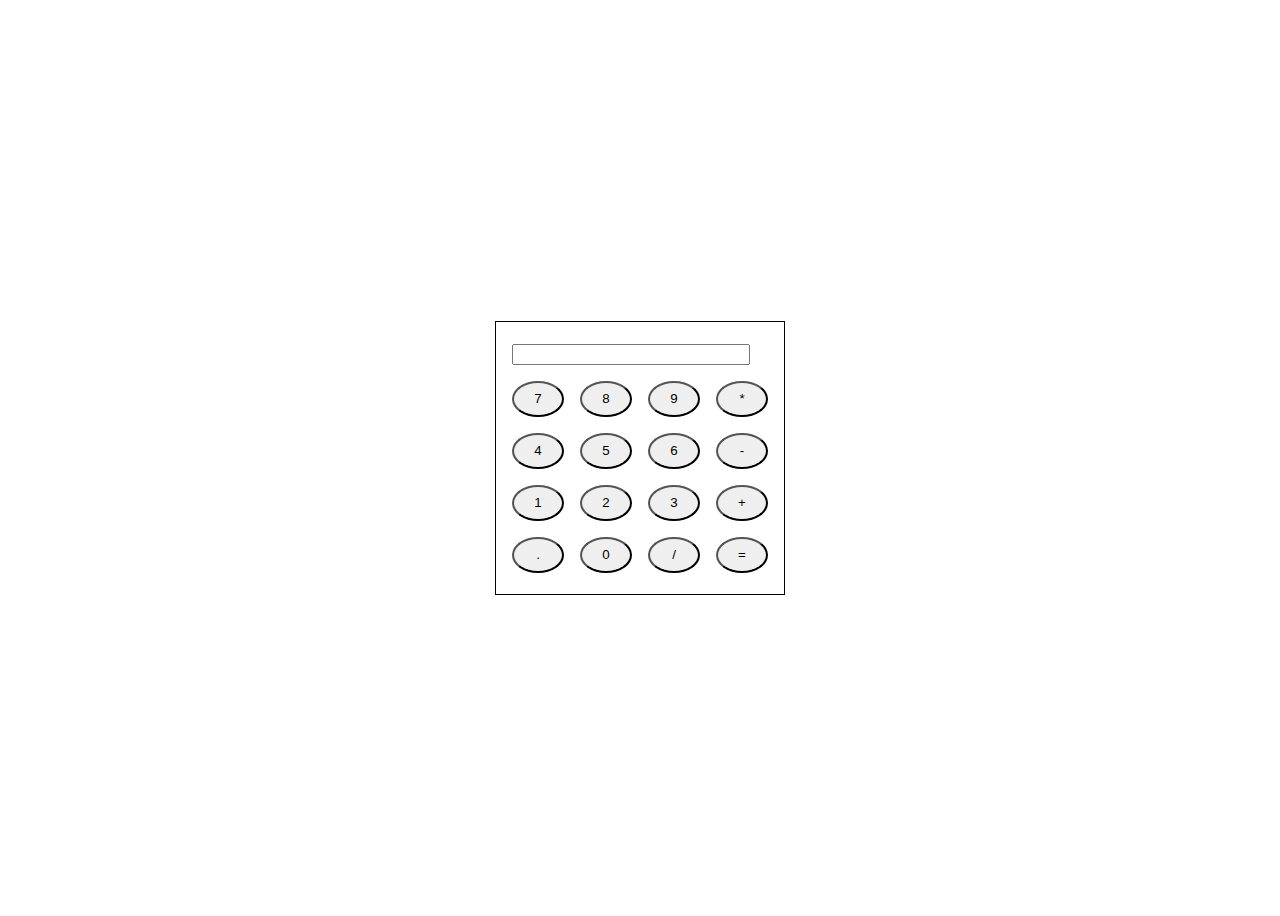
<file: calculator/index.html>
<!DOCTYPE html>
<html lang="en">
<head>
    <meta charset="UTF-8">
    <meta name="viewport" content="width=device-width, initial-scale=1.0">
    <title>Calculator</title>
    <link rel="stylesheet" href="styles.css">
</head>
<body>
    <div class="container">
    <div>
        <input  id="in"><label class="hid" for="in">Enter a number</label>
    </div>
    <div class="btncon">
  <button class="btn">7</button>
  <button class="btn">8</button>
  <button class="btn">9</button>
  <button class="btn">*</button>
  <button class="btn">4</button>
  <button class="btn">5</button>
  <button class="btn">6</button>
  <button class="btn">-</button>
  <button class="btn">1</button>
  <button class="btn">2</button>
  <button class="btn">3</button>
  <button class="btn">+</button>
  <button class="btn">.</button>
  <button class="btn">0</button>
  <button class="btn">/</button>
  <button class="btn">=</button>
    </div>
</div>
    <script src="script.js"></script>
</body>
</html>
</file>
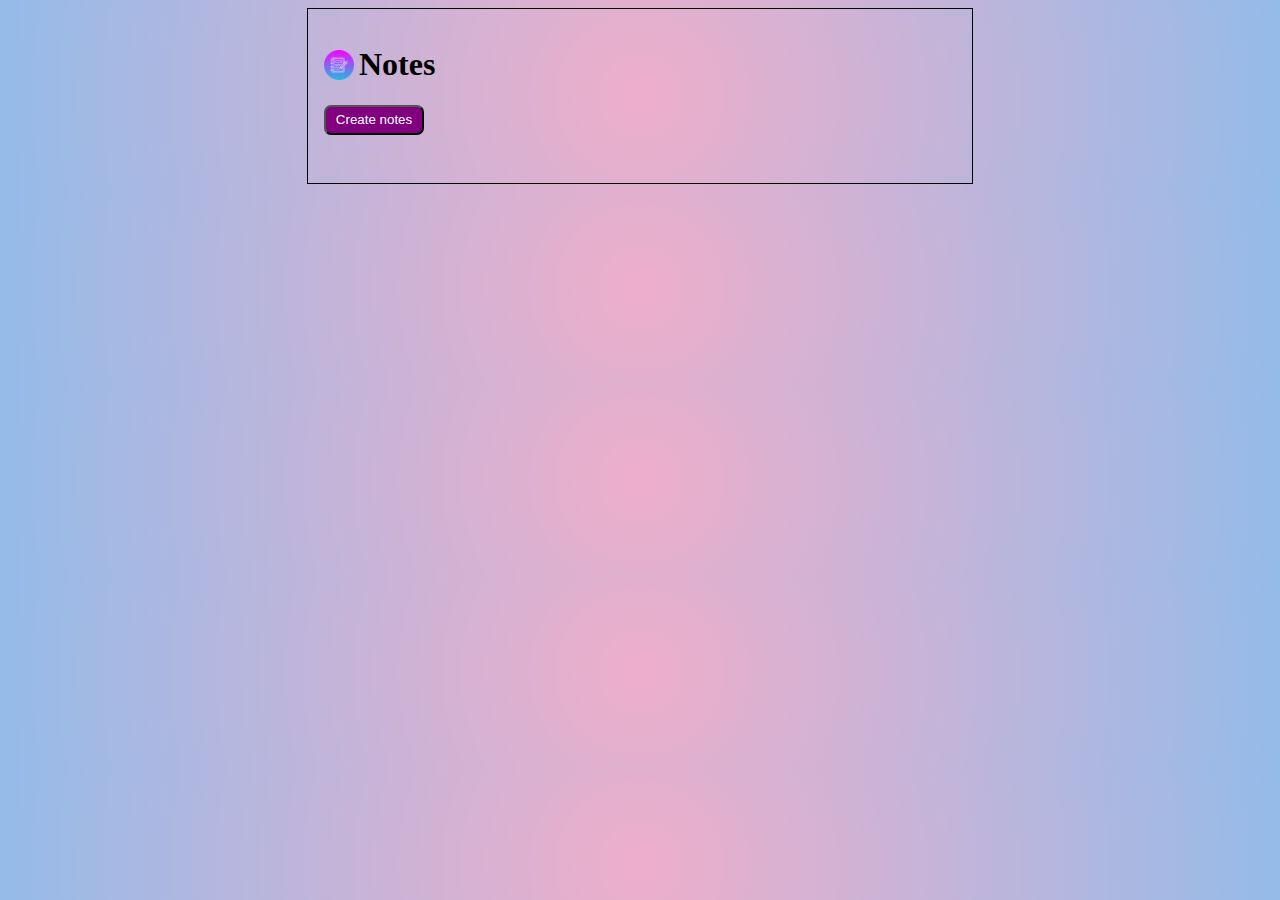
<file: notes app/index.html>
<!DOCTYPE html>
<html lang="en">
<head>
    <meta charset="UTF-8">
    <meta name="viewport" content="width=device-width, initial-scale=1.0">
    <title>Notes app</title>
    <link rel="stylesheet" href="styles.css">
</head>
<body>
    <div class="mainContainer">
    <div class="head">
        <img src="notebook.png" alt="note" width="30px" height="30px">
      <h1>Notes</h1>   
    </div>
    <button class="btn">Create notes</button> 
    <div class="notes">
     
    </div>
</div>
<script src="logic.js"></script>
</body>
</html>
</file>
<file: calculator/styles.css>
body{
    display:flex;
    flex-direction:column;
    justify-content:center;
    align-items:center;
    height:100vh;
}
.hid{
    display:none;
}
.container{
    display:flex;
    gap:1rem;
    flex-direction:column;
    border:1px solid black;
    padding:1rem;
    height:15rem;
    width:16rem;
    justify-content:center;

}

.btncon{
    display:grid;
    grid-template-columns: repeat(4,1fr);
    gap:1rem;
    height:12rem;
}
#in{
    width:90%;

}
.btn{
    border-radius:50%;
}
</file>
<file: notes app/styles.css>
body{
    background: rgb(238,174,202);
background: radial-gradient(circle, rgba(238,174,202,1) 0%, rgba(148,187,233,1) 100%);
}

.head{
    display:flex;
    align-items:center;
    gap:5px;
}

.mainContainer{
    border:1px solid black;
    margin-left: auto;
    margin-right:auto;
    width:50%;
    padding:1rem; 
}
.btn{
    background-color:purple;
    color:white;
    height:30px;
    width:100px;
    border-radius:7px;
}
.notes{
    margin-top:2rem;
    display:flex;
    align-items:center;
    gap:2rem;
}
.notesArea{
    width:40rem;
    height:10rem;
}
</file>
